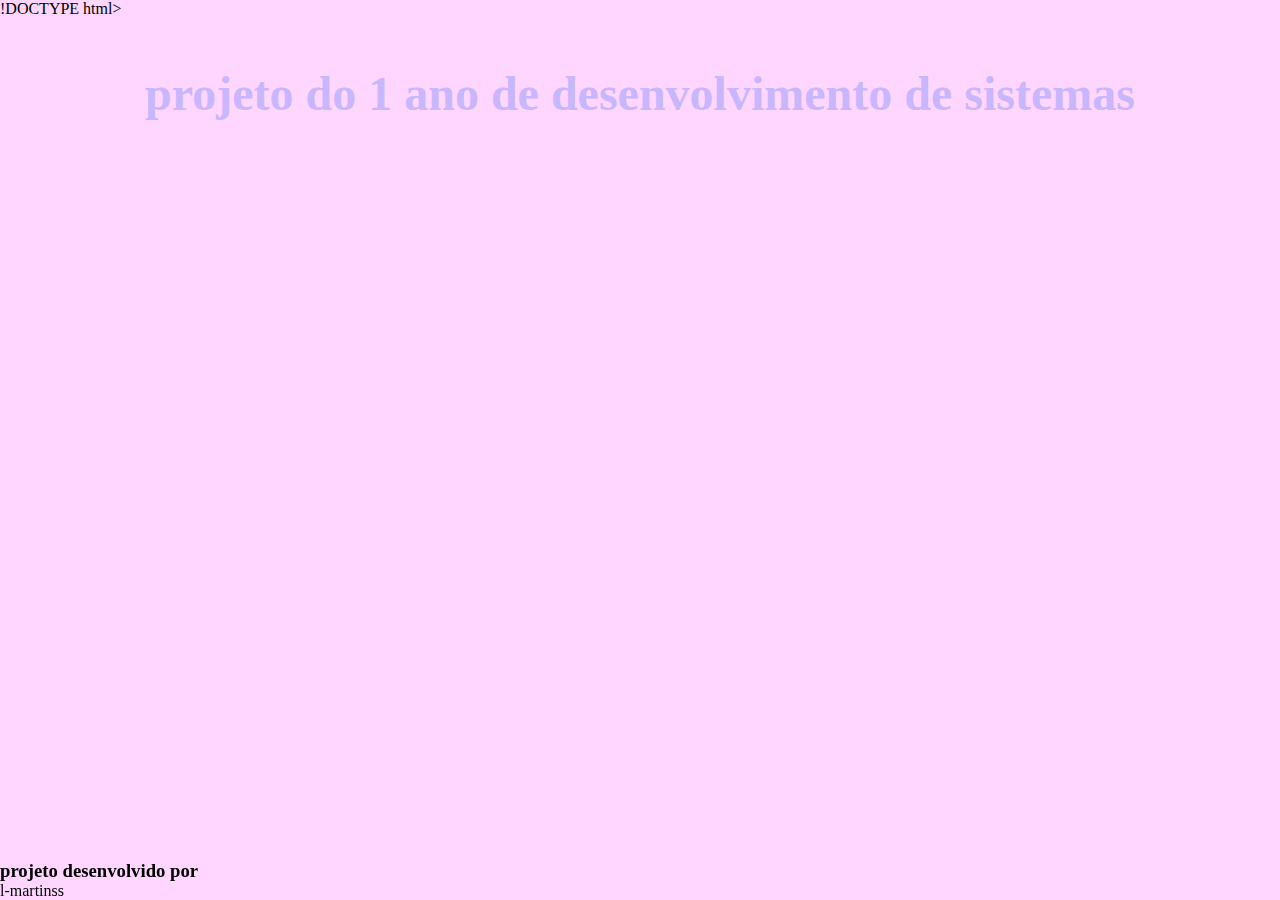
<file: index.html>
!DOCTYPE html>
<html lang="pt-br">
<head>
    <meta charset="UTF-8">
    <meta http-equiv="X-UA-Compatible" content="IE=edge">
    <meta name="viewport" content="width=device-width, initial-scale=1.0">
    <title>projetos 1DS</title>
    <link rel="stylesheet" href="style.css">
</head>
<body>
    <header>
        <h1>projeto do 1 ano de desenvolvimento de sistemas</h1>
    </header>
    <main>

    </main>
    <footer>
     <h3>projeto desenvolvido por</h3>
     <a  href="https://github.com/l-martinss"></a>
     l-martinss </a></h3>
    </footer>
    <body>
   <html>
</file>
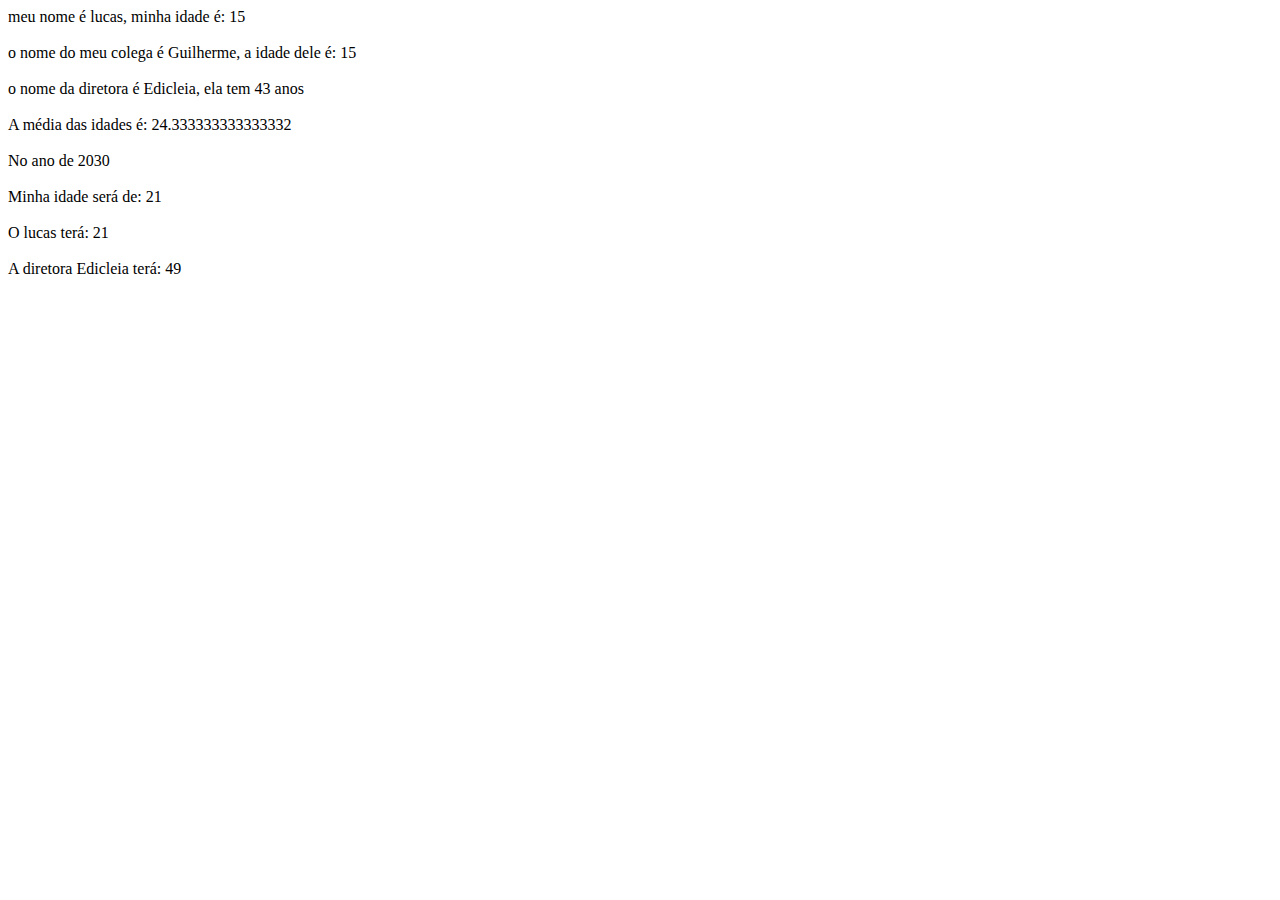
<file: programa.html>
<!DOCTYPE html>
<html lang="pt-br">
<head>
    <meta charset="UTF-8">
    <meta http-equiv="X-UA-Compatible" content="IE=edge">
    <meta name="viewport" content="width=device-width, initial-scale=1.0">
    <title>programa I</title>
</head>
<body>
   <script>
 
 function pulaLinha(){
    document.write('<br><br>')
 }

 function mostra(texto){
    document.write(texto)
    pulaLinha()
 } 

 let ano = 2024
 let minhaIdade = ano - 2009
 let idadeGuilherme = ano -2009
 let idadeEdicleia = ano - 1981
 
    mostra("meu nome é  lucas, minha idade é: " + minhaIdade)
    mostra(' o nome do meu colega é Guilherme, a idade dele é: ' + idadeGuilherme)
    mostra('o nome da diretora é Edicleia, ela tem ' + idadeEdicleia + " anos")

    let media = (minhaIdade + idadeGuilherme + idadeEdicleia)/3
    mostra(' A média das idades é: ' + media)


    ano = 2030
    
    mostra('No ano de '+ ano)
    mostra("Minha idade será de: " + (ano - 2009))
    mostra('O lucas terá: ' + (ano - 2009))
    mostra('A diretora Edicleia terá: ' + (ano - 1981))

   </script> 
</body>
</html>
</file>
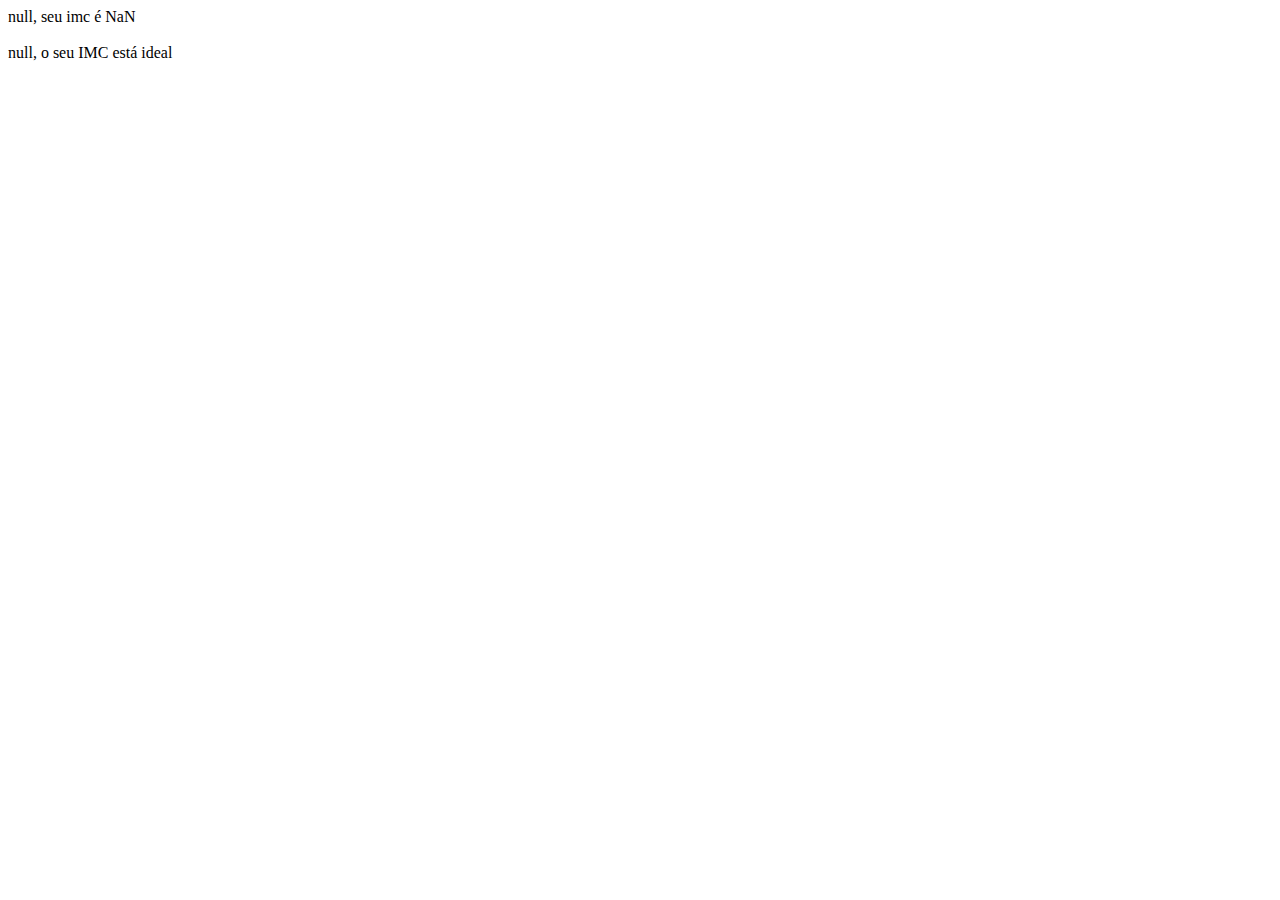
<file: programa2.html>
<!DOCTYPE html>
<html lang="pt-br">
<head>
    <meta charset="UTF-8">
    <meta http-equiv="X-UA-Compatible" content="IE=edge">
    <meta name="viewport" content="width=device-width, initial-scale=1.0">
    <title> Calculadore IMC </title>
</head>
<body>
    <script>

function pulaLinha(){
    document.write('<br><br>')
 }

 function mostra(texto){
    document.write(texto)
    pulaLinha()
 } 

  function calcularIMC(peso, altura){
   return imc = peso /(altura*altura)
   
  } 

let nome = prompt('Qual os seu nome?')
let alturaInformada = prompt(`${nome}, qual a sua altura? `)
let pesoInformado = prompt(`${nome}, qual a sua peso? `)

let imcCalculado = calcularIMC(pesoInformado, alturaInformada)

mostra(`${nome}, seu imc é ${imcCalculado}`)

if(imcCalculado > 25){
  mostra(`${nome}, o seu IMC está acima do ideal.`)
} else if (imcCalculado < 18){
    mostra(`${nome}, o seu IMC está abaixo do ideal.`)
} else {
  mostra(`${nome}, o seu IMC está ideal`)
}
    </script>
</body>
</html>
</file>
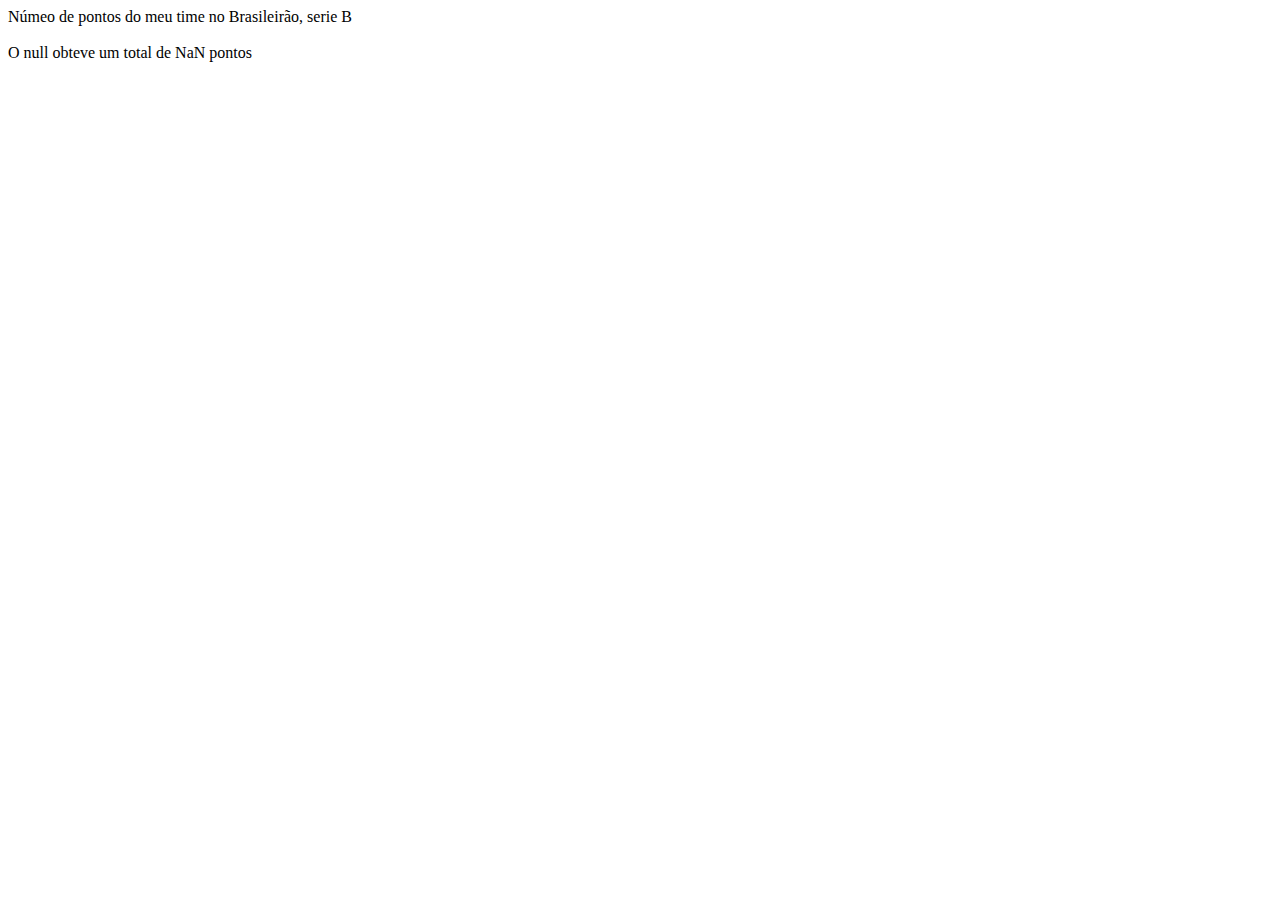
<file: programa3.html>
<!DOCTYPE html>
<html lang="pt-br">
<head>
    <meta charset="UTF-8">
    <meta http-equiv="X-UA-Compatible" content="IE=edge">
    <meta name="viewport" content="width=device-width, initial-scale=1.0">
    <title> Pontuação de Time</title>
</head>
<body>
    <script>     
 function pulaLinha(){
    document.write('<br><br>')
 }

 function mostra(texto){
    document.write(texto)
    pulaLinha()
 } 
 
 mostra(' Númeo de pontos do meu time no Brasileirão, serie B ')

 let nomeTime = prompt('Qual o nome do seu time')
 let vitorias = prompt ('Quantas vitórias o seu time obteve durante o campeonato? ')
 let empates = prompt('Quantos empates o seu time teve?')
 let derrotas = prompt('Quantas vezes seu time perdeu?')
 
 let pontuacao = parseInt(vitorias * 3) + parseInt(empates)

 mostra(` O ${nomeTime} obteve um total de ${pontuacao} pontos`)

 if(pontuacao > 80){
    mostra('Parabens, seu time passou para a série A do Brasileirão')
 }  else if (pontuacao < 20){
   mostra('Infelizmente seu time foi rebaixado')
 }  else ('Seu continua na série B')
 
 
  </script>
</body>
</html>
</file>
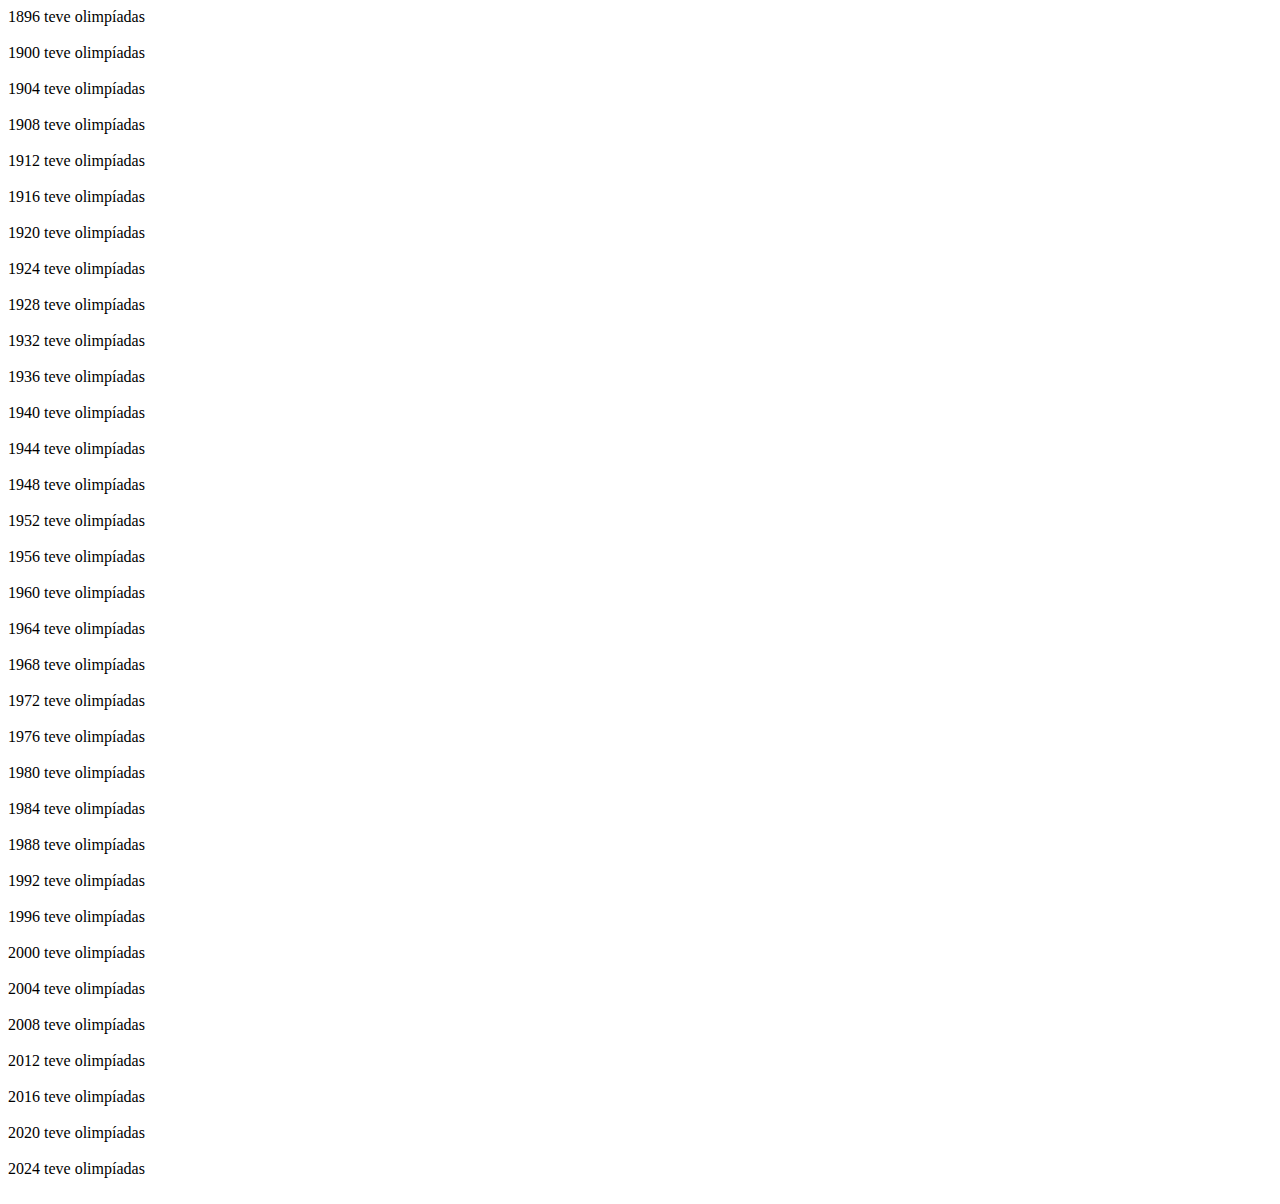
<file: programa5.html>
<!DOCTYPE html>
<html lang="pt-br">
<head>
    <meta charset="UTF-8">
    <meta http-equiv="X-UA-Compatible" content="IE=edge">
    <meta name="viewport" content="width=device-width, initial-scale=1.0">
    <title>Anos das olimpíadas</title>
</head>
<body>
    <script>

function pulaLinha(){
    document.write('<br><br>')
 }

 function mostra(texto){
    document.write(texto)
    pulaLinha()
 } 

 let anoInicial = 1896

 while(anoInicial <= 2024){
    mostra(`${anoInicial} teve olimpíadas`)
 anoInicial = anoInicial + 4     
 }
    
    </script>
</body>
</html>
</file>
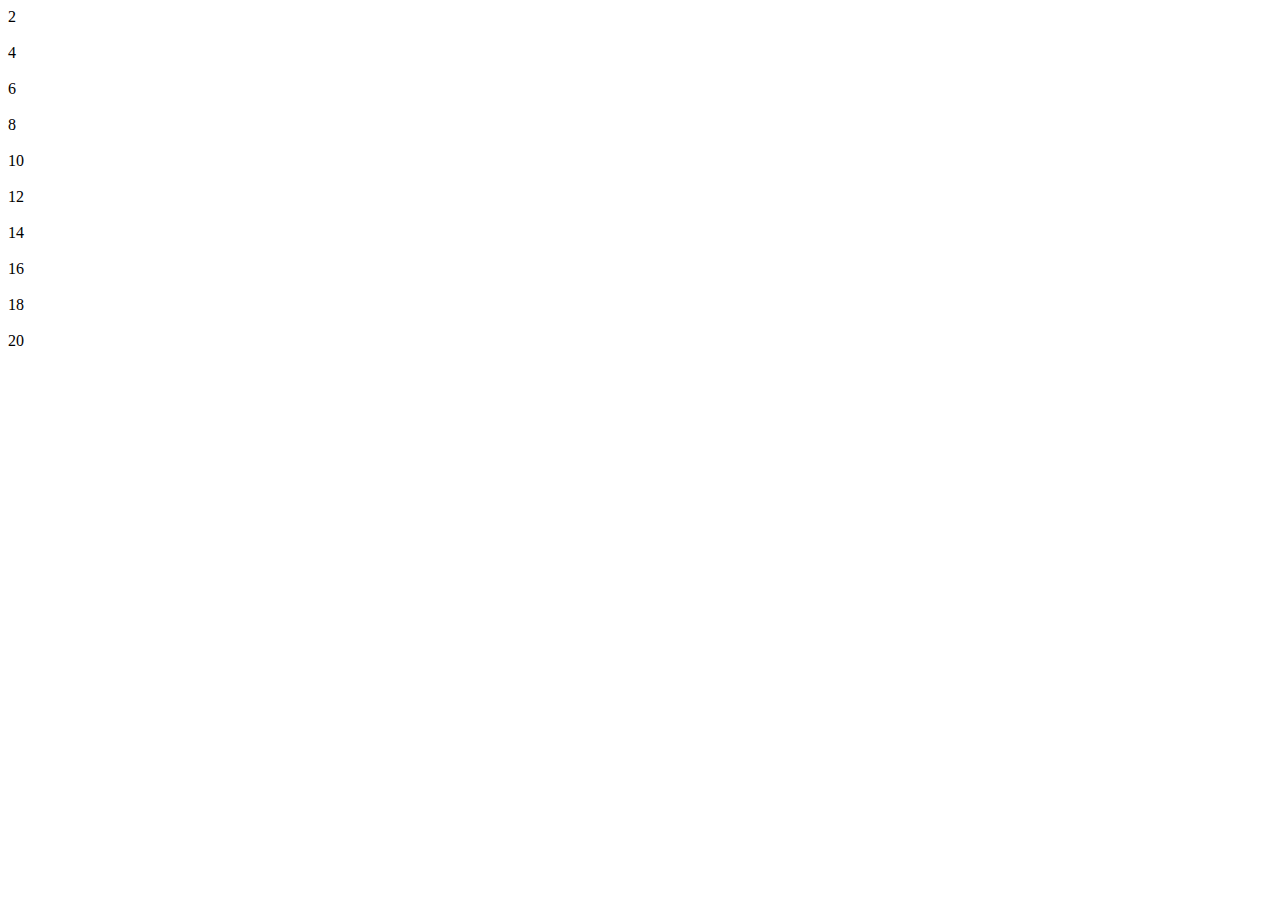
<file: programa6.html>
<!DOCTYPE html>
<html lang="pt-br">
<head>
    <meta charset="UTF-8">
    <meta http-equiv="X-UA-Compatible" content="IE=edge">
    <meta name="viewport" content="width=device-width, initial-scale=1.0">
    <title>Tabuada</title>
</head>
<body>
    <script>

function pulaLinha(){
    document.write('<br><br>')
 }

 function mostra(texto){
    document.write(texto)
    pulaLinha()
 } 

 let numeroInicial = 2

 while(numeroInicial <= 20){
    mostra(`${numeroInicial}`)
 numeroInicial = numeroInicial +2    
 }



    </script>
</body>
</html>
</file>
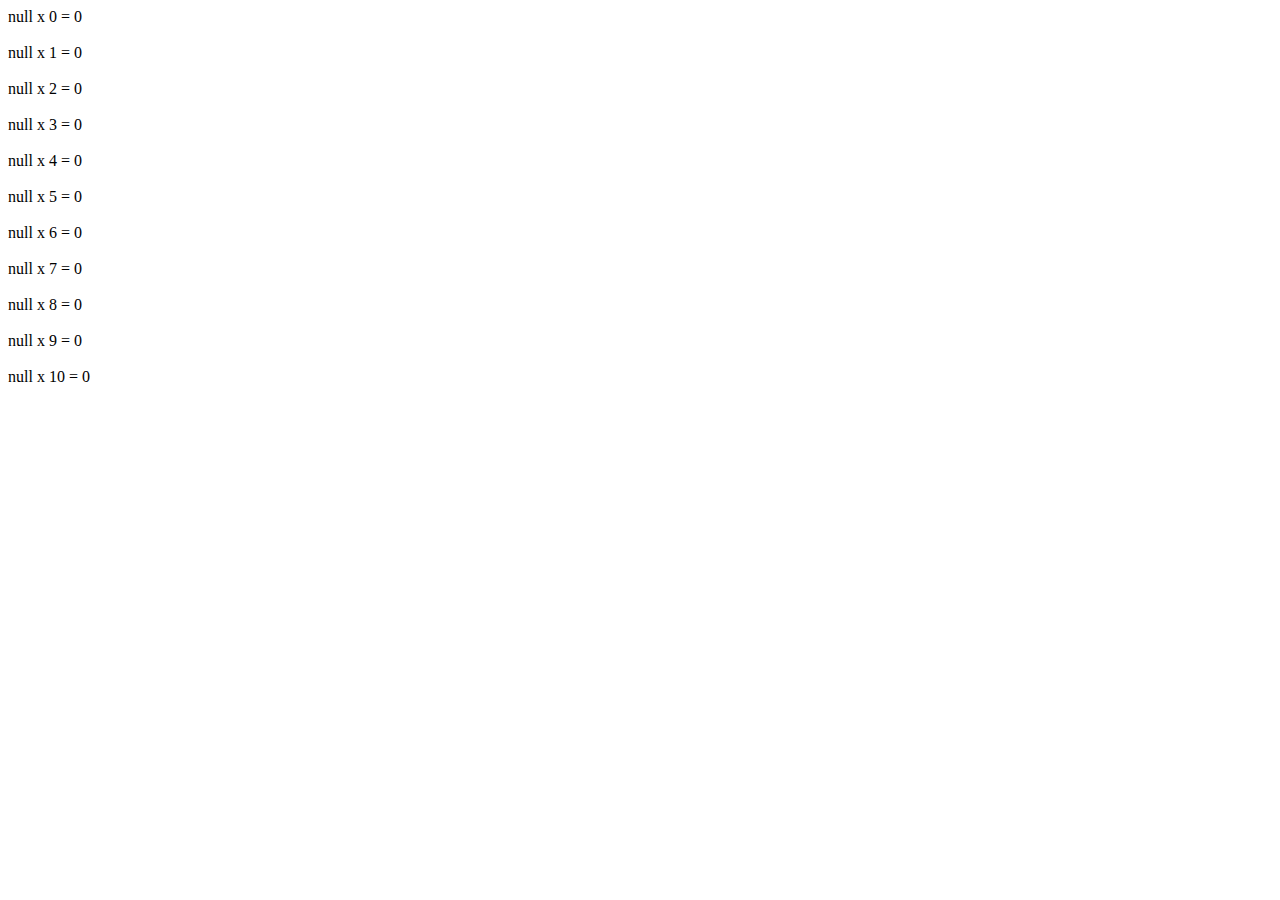
<file: programa7.html>
<!DOCTYPE html>
<html lang="pt-br">
<head>
    <meta charset="UTF-8">
    <meta http-equiv="X-UA-Compatible" content="IE=edge">
    <meta name="viewport" content="width=device-width, initial-scale=1.0">
    <title>Tabuada II</title>
</head>
<body>
   <script>

function pulaLinha(){
    document.write('<br><br>')
 }

 function mostra(texto){
    document.write(texto)
    pulaLinha()
 } 

let tabuada = prompt(' Qual a tabuada você deseja?')

for(let multiplicador = 0; multiplicador <= 10; multiplicador++ ){
    mostra(`${tabuada} x ${multiplicador} = ${multiplicador * tabuada}`)
}
   </script> 
</body>
</html>
</file>
<file: style.css>
@import url('https://fonts.googleapis.com/css2?family=Itim&display=swap');

*{
margin: 0;
padding: 0;

}

:root{
    
    --cor1: #ffd6ffff;
    --cor2: #e7c6ffff;
    --cor3: #c8b6ffff;
    --cor4: #b8c0ffff;
    --cor5: #bbd0ffff;

body{
      background-color: var(--cor1);
      font-family: var(--fonte-texto);
}

header{
    background-color: (--cor2);
    padding: 2em;
    color: var(--cor3);
    text-align: center;
    font-family: var(--fonte-titulo);
    font-size: 1.5em;
}
footer{
    position: fixed;
    bottom: 0;
    width: 100%;



}
footer a{
    text-decoration: none;
    color:var(--cor5);
}
}
</file>
